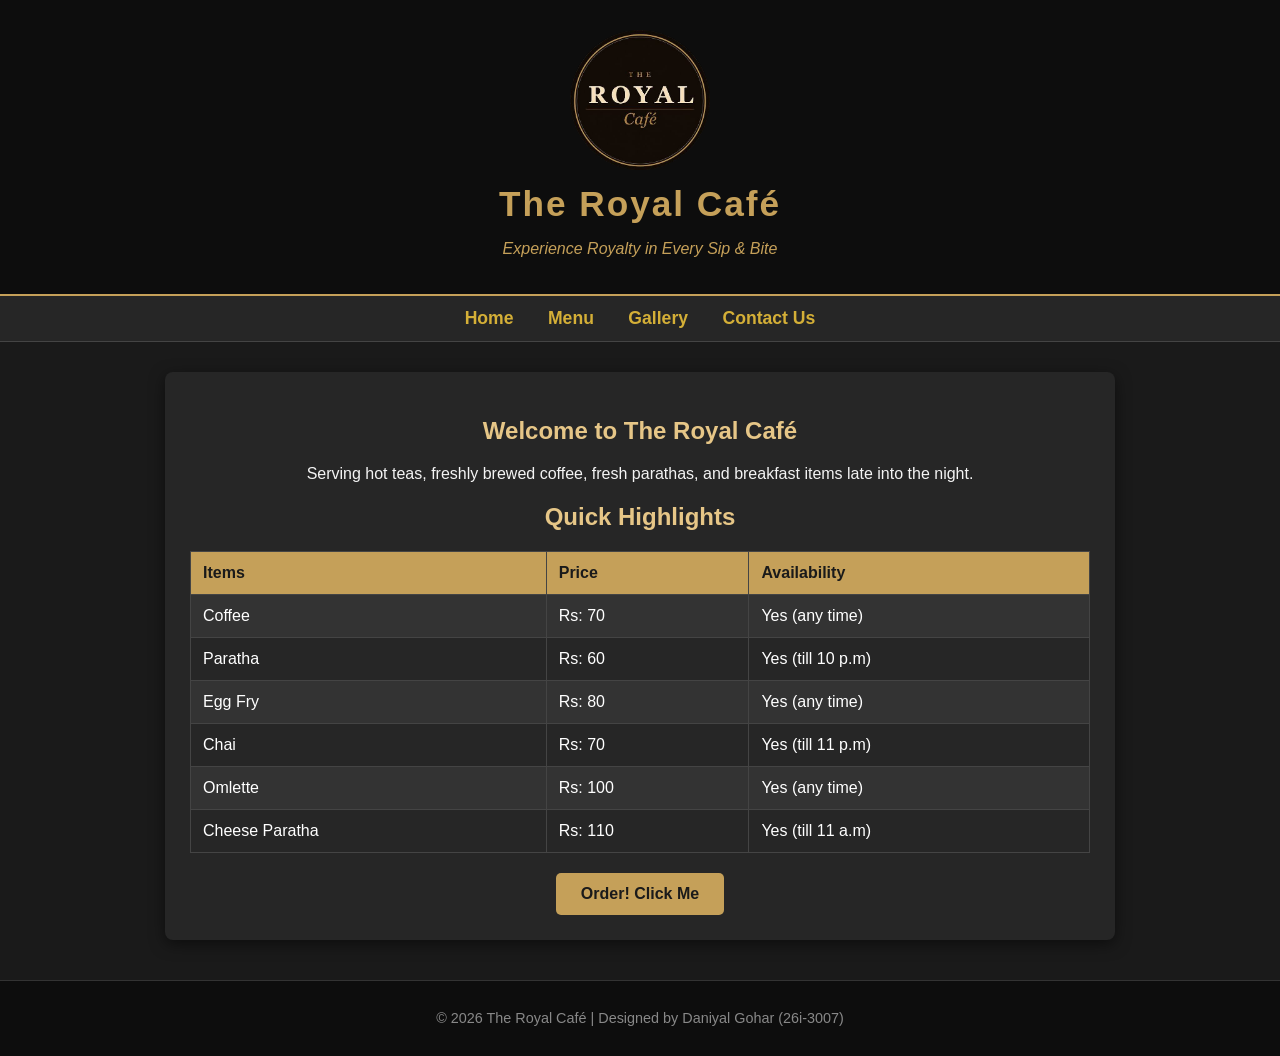
<file: index.html>
<!-- Name: Daniyal Gohar -->
<!-- Roll Number: 26i-3007 -->
<!-- Section: BS SE-A -->

<!DOCTYPE html>
<html lang="en">
<head>
    <meta charset="UTF-8">
    <meta name="viewport" content="width=device-width, initial-scale=1.0">
    <title>The Royal Café - Home</title>
    <link rel="stylesheet" href="style.css">
    <script src="script.js" defer></script>
</head>
<body>

    <header>
        <img src="pic.jpg" alt="The Royal Café Logo">
        <h1>The Royal Café</h1>
        <p style="color: #c5a059; font-style: italic;">Experience Royalty in Every Sip & Bite</p>
    </header>

    <nav>
        <a href="index.html">Home</a>
        <a href="menu.html">Menu</a>
        <a href="gallery.html">Gallery</a>
        <a href="contact.html">Contact Us</a>
    </nav>

    <div class="container">
        <h2>Welcome to The Royal Café</h2>
        <p>Serving hot teas, freshly brewed coffee, fresh parathas, and breakfast items late into the night.</p>
        
        <h2>Quick Highlights</h2>
        <table>
            <tr>
                <th>Items</th>
                <th>Price</th>
                <th>Availability</th>
            </tr>
            <tr>
                <td>Coffee</td>
                <td>Rs: 70</td>
                <td>Yes (any time)</td>
            </tr>
            <tr>
                <td>Paratha</td>
                <td>Rs: 60</td>
                <td>Yes (till 10 p.m)</td>
            </tr>
            <tr>
                <td>Egg Fry</td>
                <td>Rs: 80</td>
                <td>Yes (any time)</td>
            </tr>
            <tr>
                <td>Chai</td>
                <td>Rs: 70</td>
                <td>Yes (till 11 p.m)</td>
            </tr>
            <tr>
                <td>Omlette</td>
                <td>Rs: 100</td>
                <td>Yes (any time)</td>
            </tr>
            <tr>
                <td>Cheese Paratha</td>
                <td>Rs: 110</td>
                <td>Yes (till 11 a.m)</td>
            </tr>
        </table>

        <button onclick="addbutton()">Order! Click Me</button>
    </div>

    <footer>
        <p>&copy; 2026 The Royal Café | Designed by Daniyal Gohar (26i-3007)</p>
    </footer>

</body>
</html>
</file>
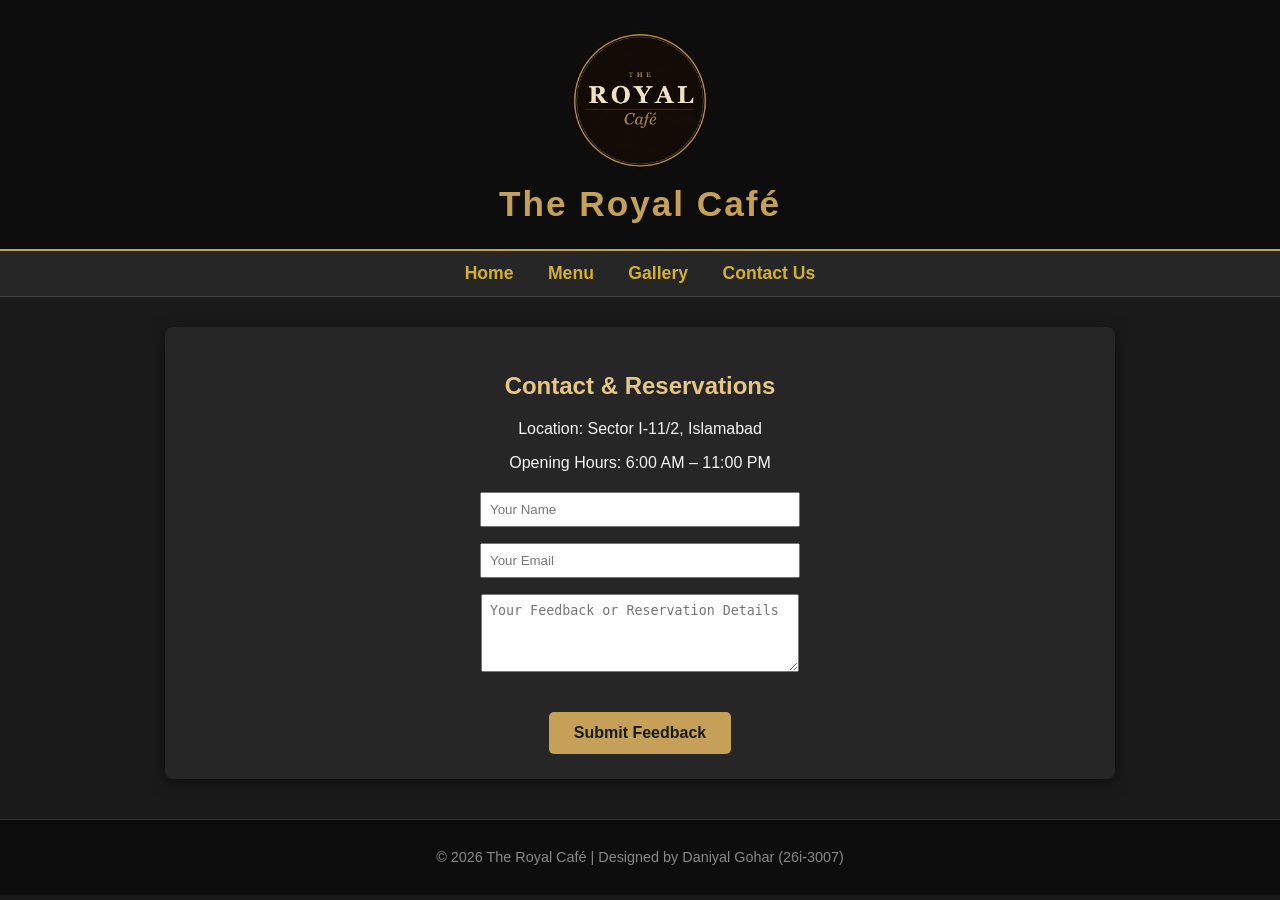
<file: contact.html>
<!DOCTYPE html>
<html lang="en">
<head>
    <meta charset="UTF-8">
    <meta name="viewport" content="width=device-width, initial-scale=1.0">
    <title>The Royal Café - Contact Us</title>
    <link rel="stylesheet" href="style.css">
    <script src="script.js" defer></script>
</head>
<body>

    <header>
        <img src="pic.jpg" alt="The Royal Café Logo">
        <h1>The Royal Café</h1>
    </header>

    <nav>
        <a href="index.html">Home</a>
        <a href="menu.html">Menu</a>
        <a href="gallery.html">Gallery</a>
        <a href="contact.html">Contact Us</a>
    </nav>

    <div class="container">
        <h2>Contact & Reservations</h2>
        <p>Location: Sector I-11/2, Islamabad</p>
        <p>Opening Hours: 6:00 AM – 11:00 PM</p>
        
        <form onsubmit="submitContactForm(event)" style="margin-top: 20px;">
            <p><input type="text" placeholder="Your Name" required style="padding: 8px; width: 80%; max-width: 300px;"></p>
            <p><input type="email" placeholder="Your Email" required style="padding: 8px; width: 80%; max-width: 300px;"></p>
            <p><textarea placeholder="Your Feedback or Reservation Details" rows="4" style="padding: 8px; width: 80%; max-width: 300px;"></textarea></p>
            <button type="submit">Submit Feedback</button>
        </form>
    </div>

    <footer>
        <p>&copy; 2026 The Royal Café | Designed by Daniyal Gohar (26i-3007)</p>
    </footer>

</body>
</html>
</file>
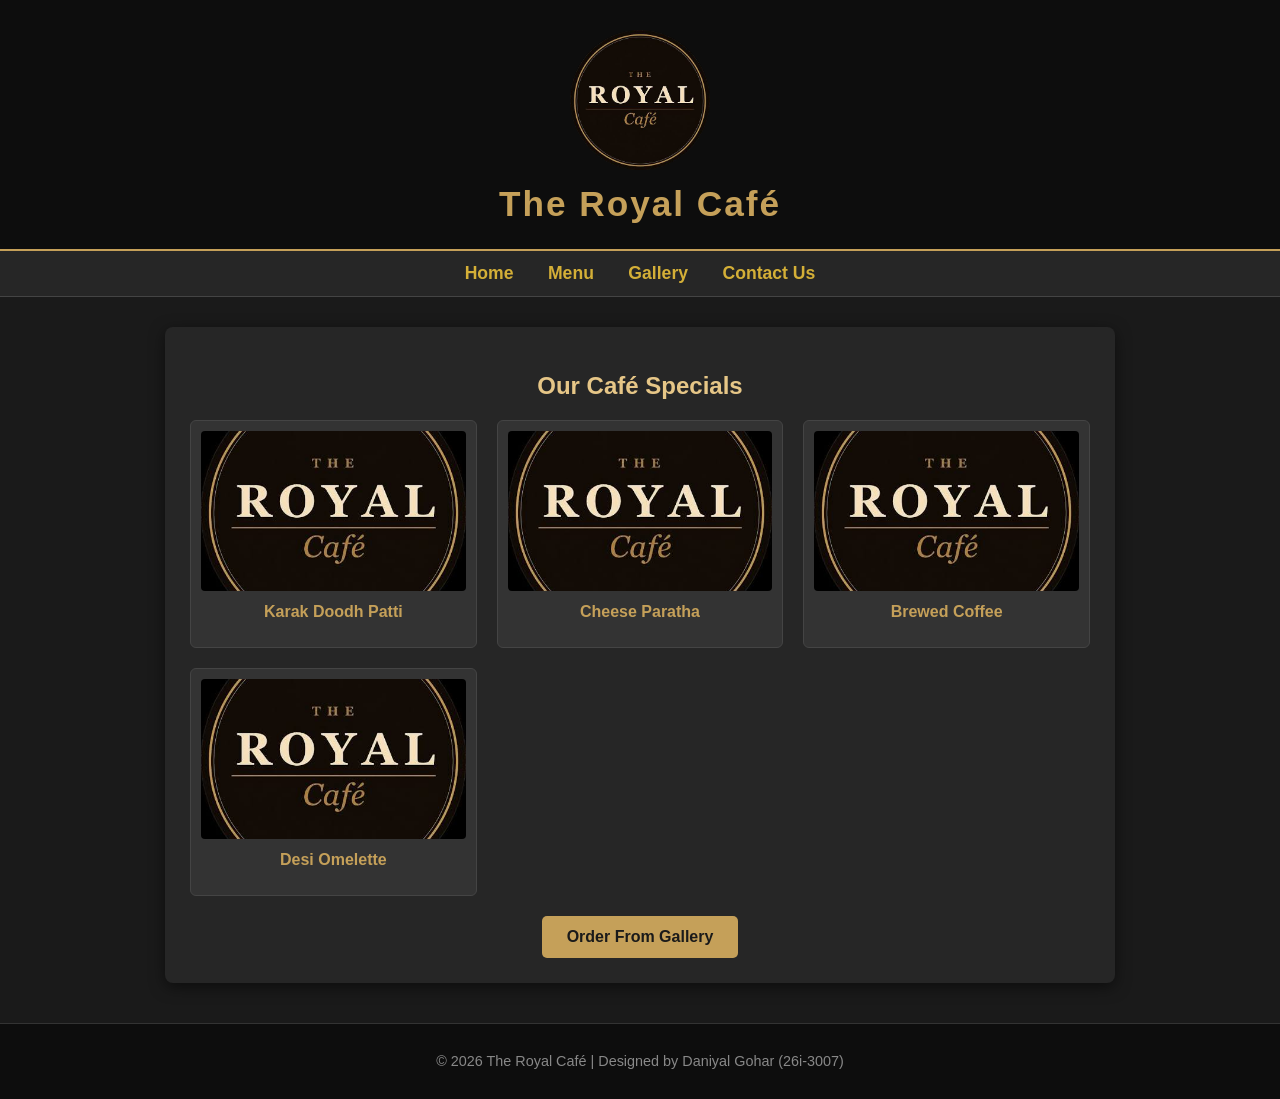
<file: gallery.html>
<!DOCTYPE html>
<html lang="en">
<head>
    <meta charset="UTF-8">
    <meta name="viewport" content="width=device-width, initial-scale=1.0">
    <title>The Royal Café - Gallery</title>
    <link rel="stylesheet" href="style.css">
    <script src="script.js" defer></script>
</head>
<body>

    <header>
        <img src="pic.jpg" alt="The Royal Café Logo">
        <h1>The Royal Café</h1>
    </header>

    <nav>
        <a href="index.html">Home</a>
        <a href="menu.html">Menu</a>
        <a href="gallery.html">Gallery</a>
        <a href="contact.html">Contact Us</a>
    </nav>

    <div class="container">
        <h2>Our Café Specials</h2>
        <div class="gallery-grid">
            <div class="gallery-item">
                <img src="pic.jpg" alt="Special Chai">
                <p>Karak Doodh Patti</p>
            </div>
            <div class="gallery-item">
                <img src="pic.jpg" alt="Cheese Paratha">
                <p>Cheese Paratha</p>
            </div>
            <div class="gallery-item">
                <img src="pic.jpg" alt="Royal Coffee">
                <p>Brewed Coffee</p>
            </div>
            <div class="gallery-item">
                <img src="pic.jpg" alt="Masala Omelette">
                <p>Desi Omelette</p>
            </div>
        </div>
        <button onclick="addbutton()">Order From Gallery</button>
    </div>

    <footer>
        <p>&copy; 2026 The Royal Café | Designed by Daniyal Gohar (26i-3007)</p>
    </footer>

</body>
</html>
</file>
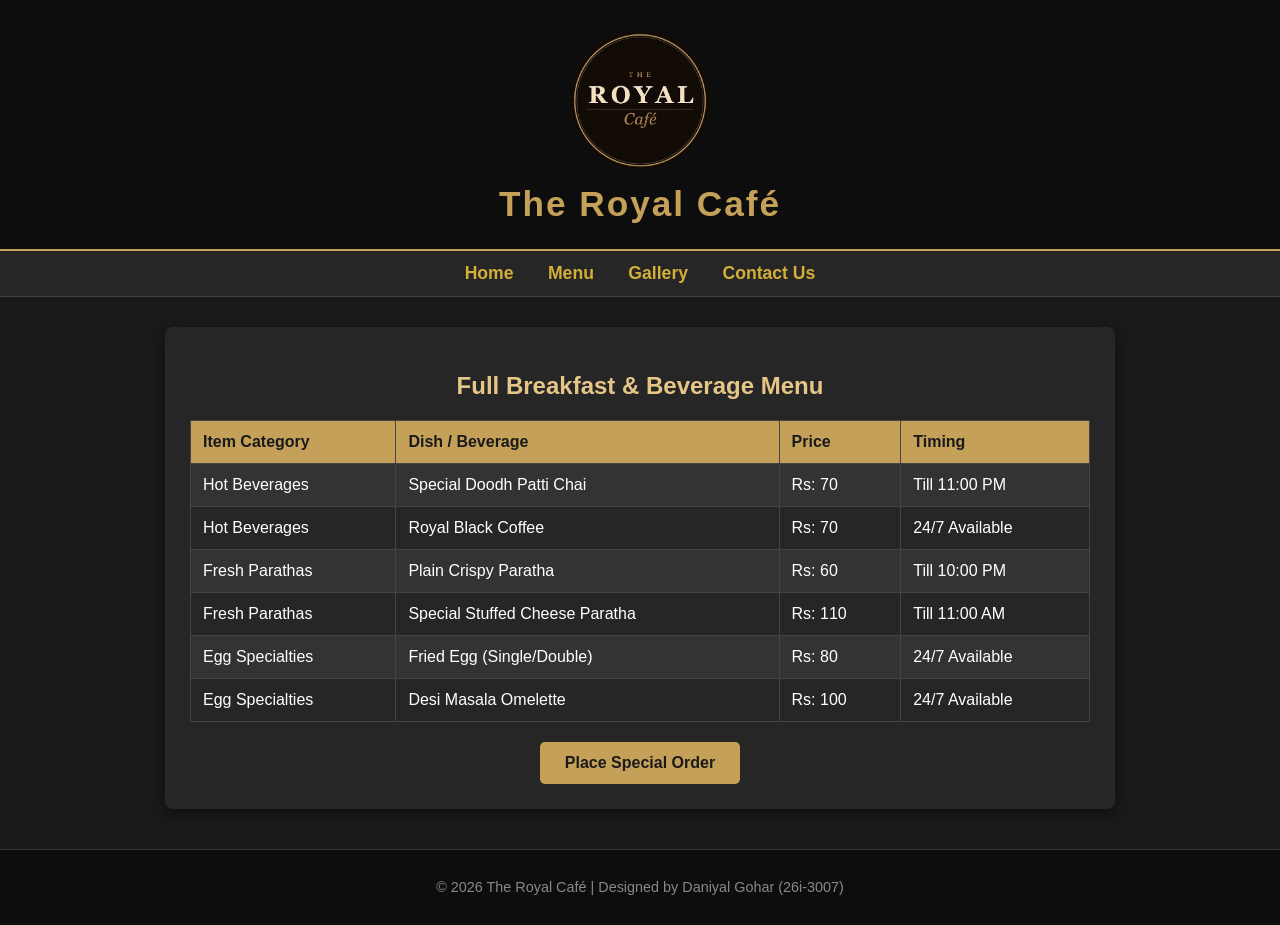
<file: menu.html>
<!DOCTYPE html>
<html lang="en">
<head>
    <meta charset="UTF-8">
    <meta name="viewport" content="width=device-width, initial-scale=1.0">
    <title>The Royal Café - Full Menu</title>
    <link rel="stylesheet" href="style.css">
    <script src="script.js" defer></script>
</head>
<body>

    <header>
        <img src="pic.jpg" alt="The Royal Café Logo">
        <h1>The Royal Café</h1>
    </header>

    <nav>
        <a href="index.html">Home</a>
        <a href="menu.html">Menu</a>
        <a href="gallery.html">Gallery</a>
        <a href="contact.html">Contact Us</a>
    </nav>

    <div class="container">
        <h2>Full Breakfast & Beverage Menu</h2>
        <table>
            <tr>
                <th>Item Category</th>
                <th>Dish / Beverage</th>
                <th>Price</th>
                <th>Timing</th>
            </tr>
            <tr>
                <td>Hot Beverages</td>
                <td>Special Doodh Patti Chai</td>
                <td>Rs: 70</td>
                <td>Till 11:00 PM</td>
            </tr>
            <tr>
                <td>Hot Beverages</td>
                <td>Royal Black Coffee</td>
                <td>Rs: 70</td>
                <td>24/7 Available</td>
            </tr>
            <tr>
                <td>Fresh Parathas</td>
                <td>Plain Crispy Paratha</td>
                <td>Rs: 60</td>
                <td>Till 10:00 PM</td>
            </tr>
            <tr>
                <td>Fresh Parathas</td>
                <td>Special Stuffed Cheese Paratha</td>
                <td>Rs: 110</td>
                <td>Till 11:00 AM</td>
            </tr>
            <tr>
                <td>Egg Specialties</td>
                <td>Fried Egg (Single/Double)</td>
                <td>Rs: 80</td>
                <td>24/7 Available</td>
            </tr>
            <tr>
                <td>Egg Specialties</td>
                <td>Desi Masala Omelette</td>
                <td>Rs: 100</td>
                <td>24/7 Available</td>
            </tr>
        </table>

        <button onclick="addbutton()">Place Special Order</button>
    </div>

    <footer>
        <p>&copy; 2026 The Royal Café | Designed by Daniyal Gohar (26i-3007)</p>
    </footer>

</body>
</html>
</file>
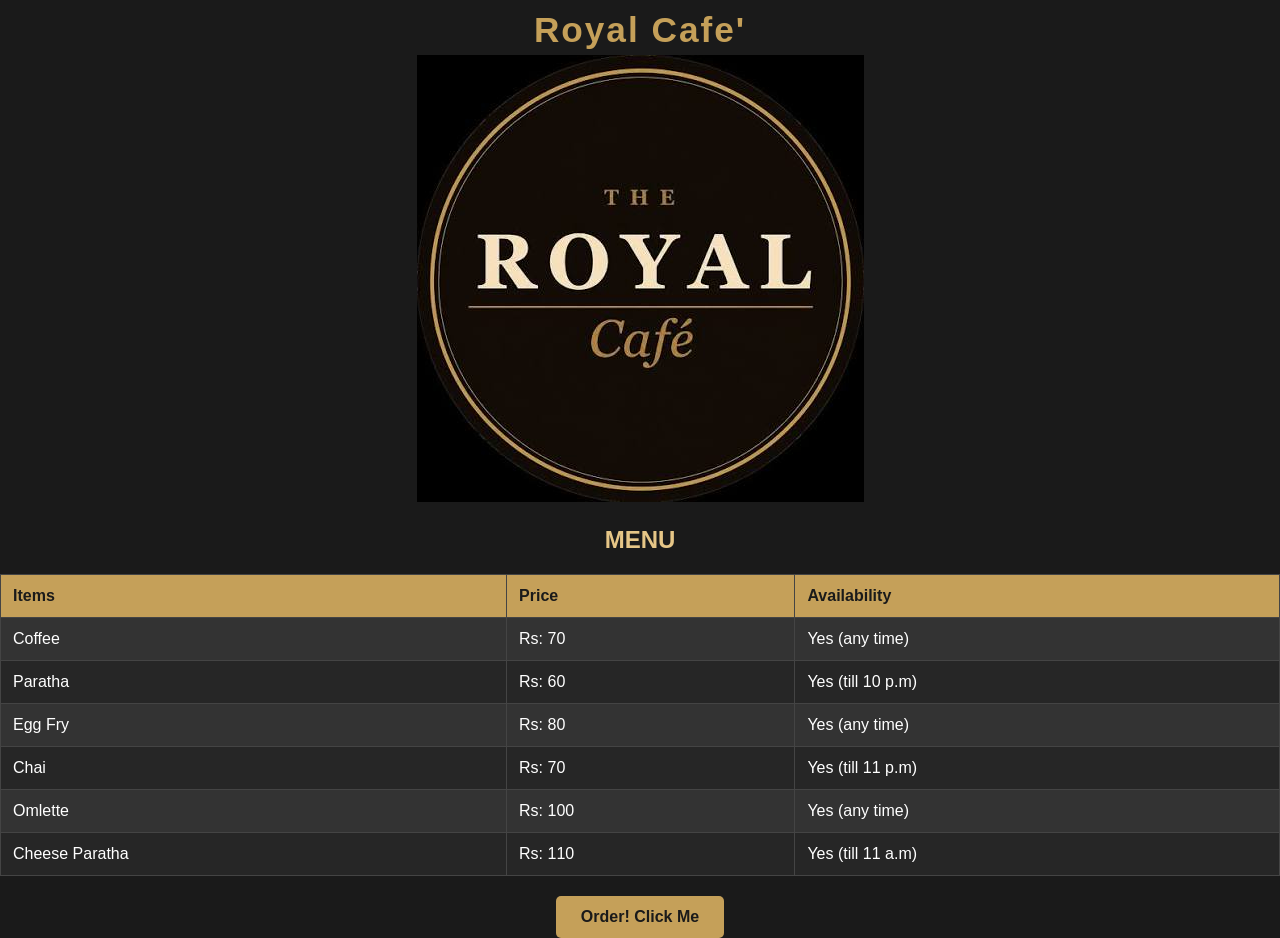
<file: task1.html>
<!-- Name: Daniyal Gohar -->
 <!-- Roll NUmber : 26i-3007 -->
  <!-- Section : BS SE-A -->

<!DOCTYPE html>
<html lang="en">
<head>

    <meta charset="UTF-8">
    <meta name="viewport" content="width=device-width, initial-scale=1.0">
    <title>"Cafe' or Dhaba Menu</title>
     <link rel="stylesheet" href="style.css">
      <script src="script.js" defer></script>
</head>
<body>
  <body style="background-color: light blueviolet;"></body>

    <h1>Royal Cafe'</h1>
    <img src = "pic.jpg" alt="cafe' name">
    
 <h2>MENU</h2>

<table>
  <tr>
    <th>Items</th>
    <th>Price</th>
    <th>Availability</th>
  </tr>
  <tr>
    <td>Coffee</td>
    <td>Rs: 70</td>
    <td>Yes (any time)</td>
  </tr>
  <tr>
    <td>Paratha</td>
    <td>Rs: 60</td>
    <td>Yes (till 10 p.m)</td>
  </tr>
  <tr>
    <td>Egg Fry</td>
    <td>Rs: 80</td>
    <td>Yes (any time) </td>
  </tr>
  <tr>
    <td>Chai</td>
    <td>Rs: 70</td>
    <td>Yes (till 11 p.m)</td>
  </tr>
  <tr>
    <td>Omlette</td>
    <td>Rs: 100</td>
    <td>Yes (any time)</td>
  </tr>
  <tr>
    <td>Cheese Paratha</td>
    <td>Rs: 110</td>
    <td>Yes (till 11 a.m)</td>
  </tr>
</table>
 <button onclick="addbutton()">Order! Click Me</button>
    
</body>
</html>
</file>
<file: style.css>
/* General Layout & Theme */
body {
    font-family: 'Segoe UI', Tahoma, Geneva, Verdana, sans-serif;
    background-color: #1a1a1a;
    color: #f4f4f4;
    margin: 0;
    padding: 0;
    text-align: center;
}

/* Header & Logo */
header {
    background-color: #0d0d0d;
    padding: 20px;
    border-bottom: 2px solid #c5a059;
}

header img {
    max-width: 140px;
    height: auto;
    border-radius: 50%;
    margin-top: 10px;
}

h1 {
    color: #c5a059;
    margin: 10px 0 5px 0;
    font-size: 2.2rem;
    letter-spacing: 2px;
}

h2 {
    color: #e6c687;
    margin-top: 20px;
}

/* Consistent Navigation Bar */
nav {
    background-color: #262626;
    padding: 12px 0;
    border-bottom: 1px solid #444;
}

nav a {
    color: #d4af37;
    text-decoration: none;
    font-weight: bold;
    margin: 0 15px;
    font-size: 1.1rem;
    transition: color 0.3s ease;
}

nav a:hover {
    color: #ffffff;
    text-decoration: underline;
}

/* Container */
.container {
    width: 80%;
    max-width: 900px;
    margin: 30px auto;
    background-color: #262626;
    padding: 25px;
    border-radius: 8px;
    box-shadow: 0px 4px 15px rgba(0, 0, 0, 0.5);
}

/* Table Styling */
table {
    font-family: Arial, sans-serif;
    border-collapse: collapse;
    width: 100%;
    margin-top: 15px;
}

td, th {
    border: 1px solid #444444;
    text-align: left;
    padding: 12px;
    color: #ffffff;
}

th {
    background-color: #c5a059;
    color: #1a1a1a;
    font-weight: bold;
}

tr:nth-child(even) {
    background-color: #333333;
}

tr:nth-child(odd) {
    background-color: #262626;
}

/* Buttons */
button, .btn {
    background-color: #c5a059;
    color: #1a1a1a;
    border: none;
    padding: 12px 25px;
    font-size: 1rem;
    font-weight: bold;
    cursor: pointer;
    border-radius: 5px;
    margin-top: 20px;
    transition: background-color 0.3s ease;
}

button:hover, .btn:hover {
    background-color: #e6c687;
}

/* Image Grid for Gallery */
.gallery-grid {
    display: grid;
    grid-template-columns: repeat(auto-fit, minmax(220px, 1fr));
    gap: 20px;
    margin-top: 20px;
}

.gallery-item {
    background-color: #333333;
    padding: 10px;
    border-radius: 6px;
    border: 1px solid #444;
}

.gallery-item img {
    width: 100%;
    height: 160px;
    object-fit: cover;
    border-radius: 4px;
}

.gallery-item p {
    margin-top: 8px;
    color: #c5a059;
    font-weight: bold;
}

/* Footer */
footer {
    background-color: #0d0d0d;
    color: #888888;
    padding: 15px 0;
    margin-top: 40px;
    border-top: 1px solid #333;
    font-size: 0.9rem;
}
</file>
